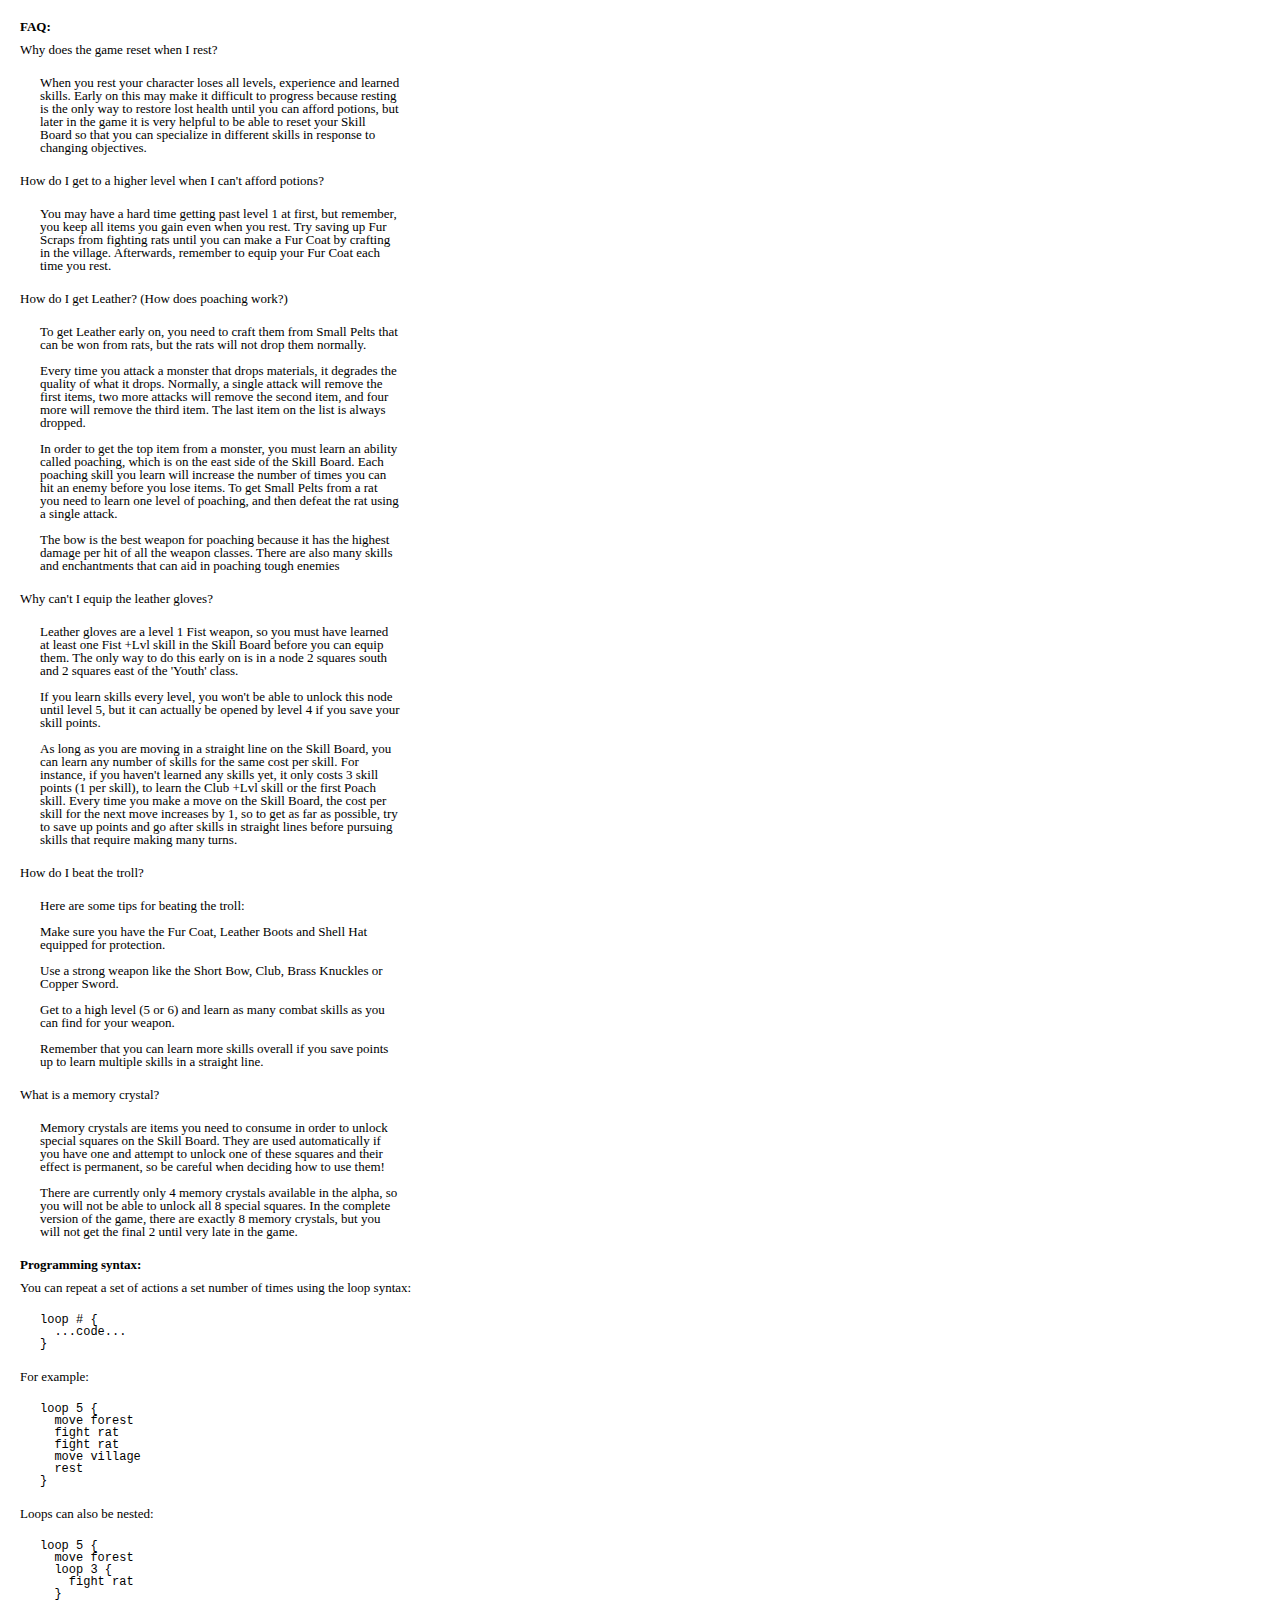
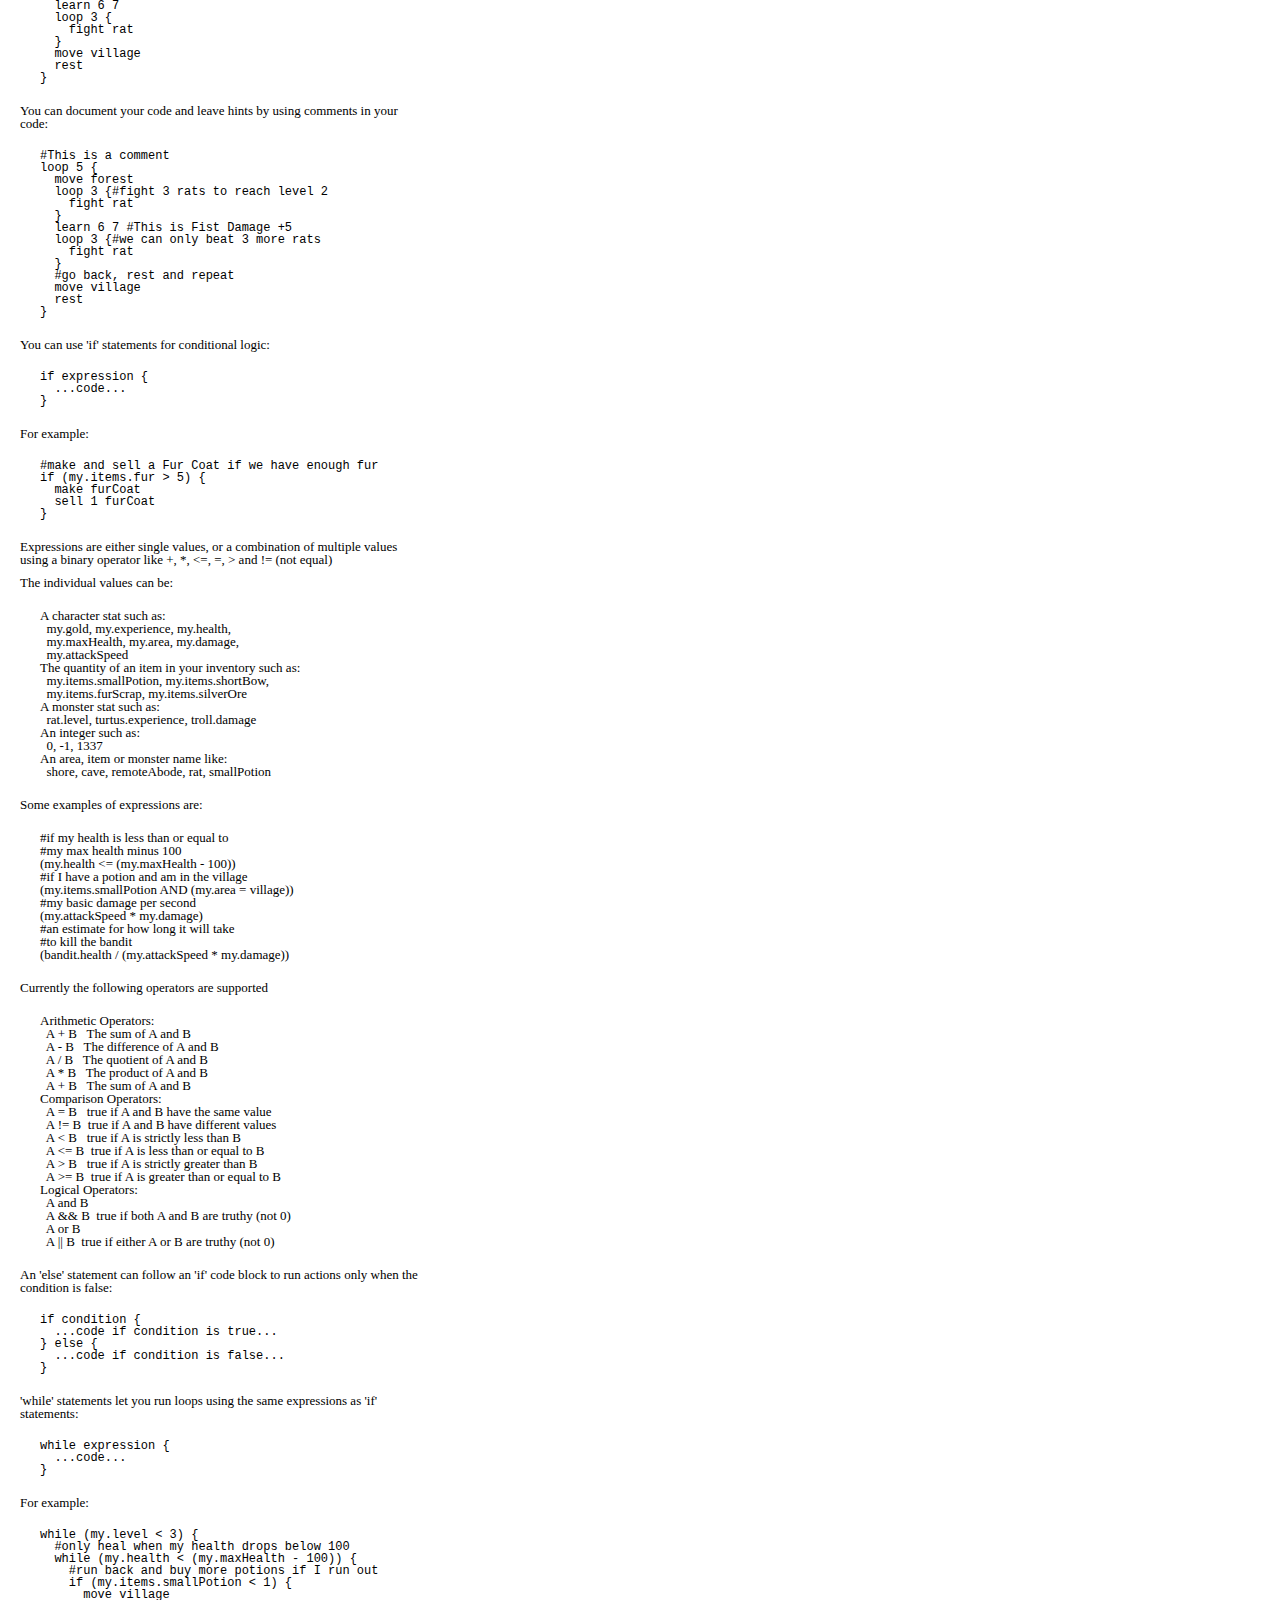
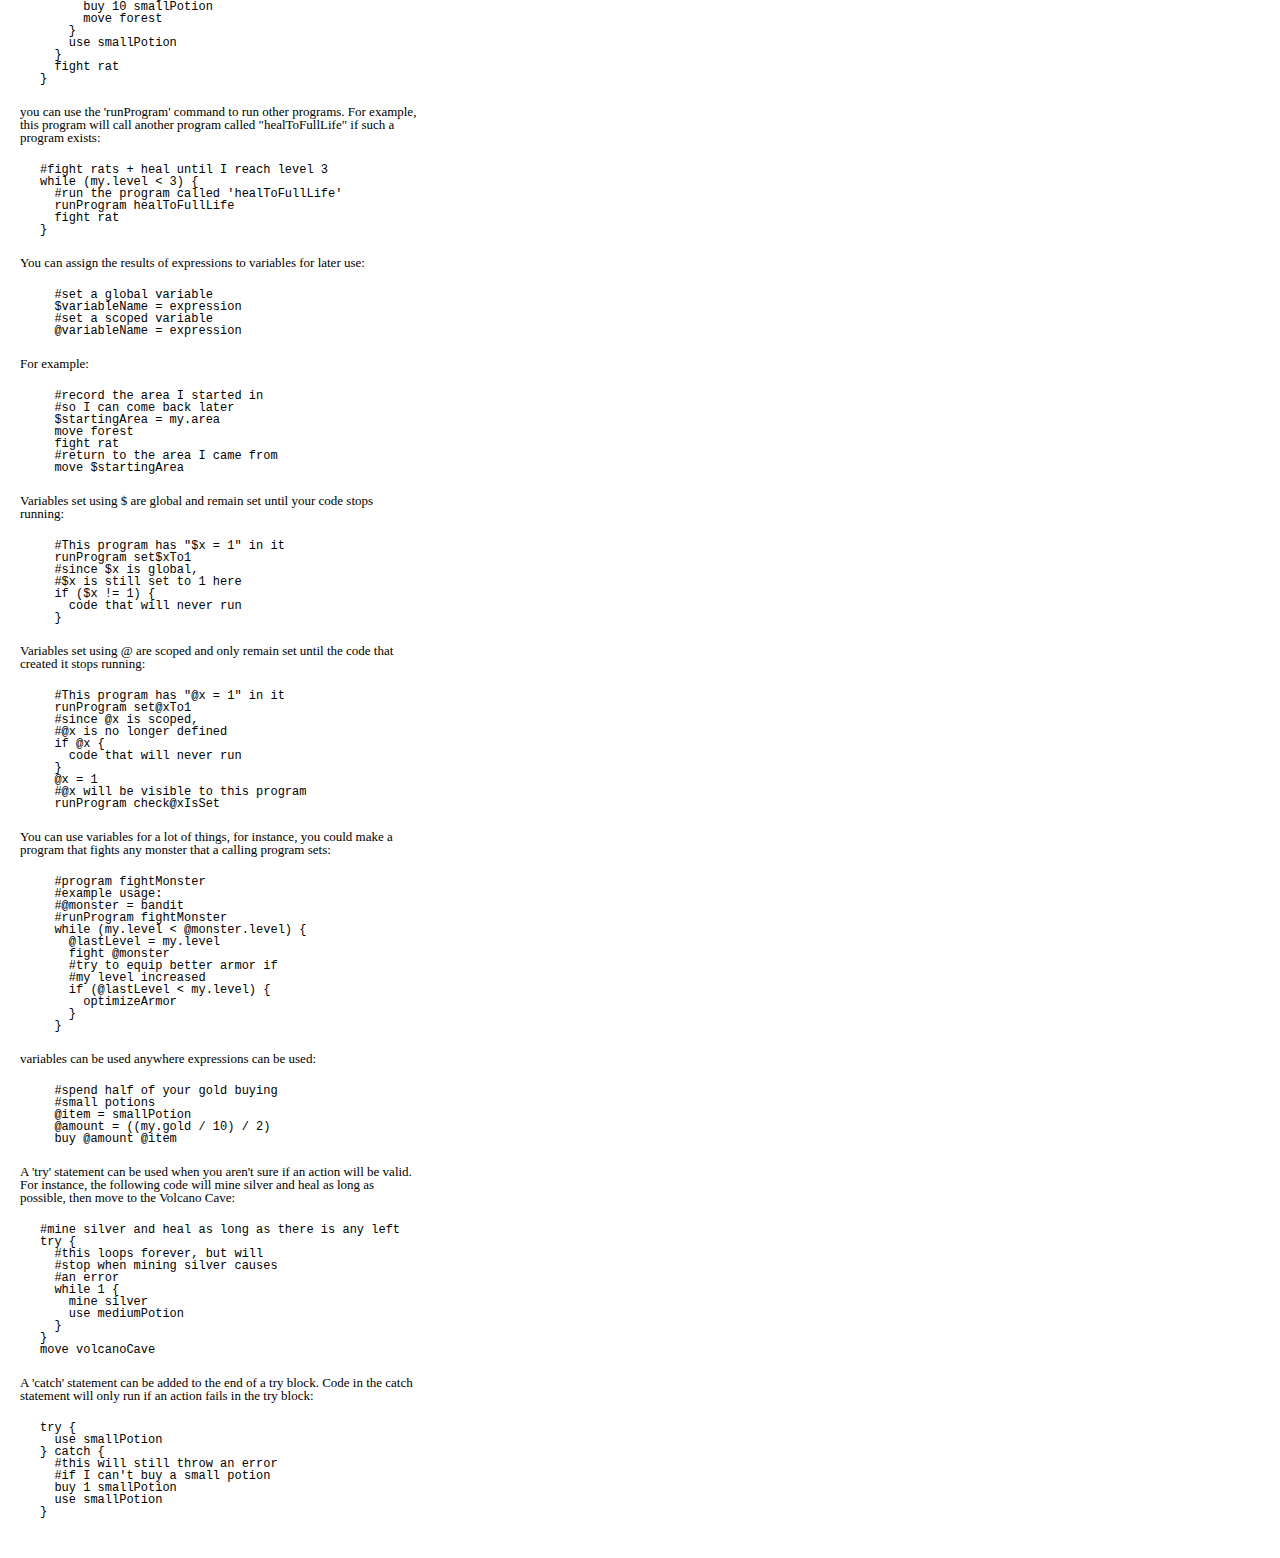
<file: manual.html>
<!DOCTYPE html>
<html>
<head>
<link rel="stylesheet" type="text/css" href="cssReset.css"/>
<style type="text/css" >
    .documentBody {
        font-size: small;
        font-family: verdana;
        padding: 20px;
        width: 400px;
    }
    pre {
        margin: 20px;
    }
    .code {
        font-family: monospace;
    }
    p {
        margin-top: 10px;
    }
    .answer {
        margin: 20px;
    }
    h1 {
        font-weight: bold;
    }
</style>
</head>
<body class="documentBody">
    <div class="helpContainer">
        <h1>FAQ:</h1>
        <p class="question">Why does the game reset when I rest?</p>
        <p class="answer">
            When you rest your character loses all levels, experience and learned skills.
            Early on this may make it difficult to progress because resting is the only way to restore lost health until
            you can afford potions, but later in the game it is very helpful to be able to reset your Skill Board so that
            you can specialize in different skills in response to changing objectives.
        </p>
        <p class="question">How do I get to a higher level when I can't afford potions?</p>
        <p class="answer">
            You may have a hard time getting past level 1 at first, but remember, you keep all items you gain even when you rest.
            Try saving up Fur Scraps from fighting rats until you can make a Fur Coat by crafting in the village. Afterwards,
            remember to equip your Fur Coat each time you rest.
        </p>
        <p class="question">How do I get Leather? (How does poaching work?)</p>
        <p class="answer">
            To get Leather early on, you need to craft them from Small Pelts that can be won from rats, but the rats will not drop them normally.
            <br/><br/>
            Every time you attack a monster that drops materials, it degrades the quality of what it drops.
            Normally, a single attack will remove the first items, two more attacks will remove the second item,
            and four more will remove the third item. The last item on the list is always dropped.
            <br/><br/>
            In order to get the top item from a monster, you must learn an ability called poaching, which is on the east side of the Skill Board.
            Each poaching skill you learn will increase the number of times you can hit an enemy before you lose items. To get Small Pelts from a rat
            you need to learn one level of poaching, and then defeat the rat using a single attack.
            <br/><br/>
            The bow is the best weapon for poaching because it has the highest damage per hit of all the weapon classes.
            There are also many skills and enchantments that can aid in poaching tough enemies
        </p>
        <p class="question">Why can't I equip the leather gloves?</p>
        <p class="answer">
            Leather gloves are a level 1 Fist weapon, so you must have learned at least one Fist +Lvl skill in the Skill Board before
            you can equip them. The only way to do this early on is in a node 2 squares south and 2 squares east of the 'Youth' class.
            <br/><br/>
            If you learn skills every level, you won't be able to unlock this node until level 5, but it can actually be opened by level 4 if you
            save your skill points.
            <br/><br/>
            As long as you are moving in a straight line on the Skill Board, you can learn any number of skills for the same cost per skill.
            For instance, if you haven't learned any skills yet, it only costs 3 skill points (1 per skill), to learn the Club +Lvl skill or
            the first Poach skill. Every time you make a move on the Skill Board, the cost per skill for the next move increases by 1, so to get
            as far as possible, try to save up points and go after skills in straight lines before pursuing skills that require making many turns.
        </p>
        <p class="question">How do I beat the troll?</p>
        <p class="answer">
            Here are some tips for beating the troll:<br/><br/>
            Make sure you have the Fur Coat, Leather Boots and Shell Hat equipped for protection.<br/><br/>
            Use a strong weapon like the Short Bow, Club, Brass Knuckles or Copper Sword.<br/><br/>
            Get to a high level (5 or 6) and learn as many combat skills as you can find for your weapon.<br/><br/>
            Remember that you can learn more skills overall if you save points up to learn multiple skills in a straight line.
        </p>
        <p class="question">What is a memory crystal?</p>
        <p class="answer">
            Memory crystals are items you need to consume in order to unlock special squares on the Skill Board. They are used automatically
            if you have one and attempt to unlock one of these squares and their effect is permanent, so be careful when deciding how to use them!
            <br/><br/>
            There are currently only 4 memory crystals available in the alpha, so you will not be able to unlock all 8 special squares.
            In the complete version of the game, there are exactly 8 memory crystals, but you will not get the final 2 until very late in the game.
        </p>
        <h1>Programming syntax:</h1>
<p>You can repeat a set of actions a set number of times using the loop syntax:</p>
<pre class="code">
loop # {
  ...code...
}
</pre>
<p>For example:</p>
<pre class="code">
loop 5 {
  move forest
  fight rat
  fight rat
  move village
  rest
}
</pre>
<p>Loops can also be nested:</p>
<pre class="code">
loop 5 {
  move forest
  loop 3 {
    fight rat
  }
  learn 6 7
  loop 3 {
    fight rat
  }
  move village
  rest
}
</pre>
<p>You can document your code and leave hints by using comments in your code:</p>
<pre class="code">
#This is a comment
loop 5 {
  move forest
  loop 3 {#fight 3 rats to reach level 2
    fight rat
  }
  learn 6 7 #This is Fist Damage +5
  loop 3 {#we can only beat 3 more rats
    fight rat
  }
  #go back, rest and repeat
  move village
  rest
}
</pre>
<p>You can use 'if' statements for conditional logic:</p>
<pre class="code">
if expression {
  ...code...
}
</pre>
<p>For example:</p>
<pre class="code">
#make and sell a Fur Coat if we have enough fur
if (my.items.fur > 5) {
  make furCoat
  sell 1 furCoat
}
</pre>
<p>Expressions are either single values, or a combination of multiple values using a binary operator like +, *, <=, =, > and != (not equal)</p>
<p>The individual values can be:</p>
<pre>
A character stat such as:
  my.gold, my.experience, my.health,
  my.maxHealth, my.area, my.damage,
  my.attackSpeed
The quantity of an item in your inventory such as:
  my.items.smallPotion, my.items.shortBow,
  my.items.furScrap, my.items.silverOre
A monster stat such as:
  rat.level, turtus.experience, troll.damage
An integer such as:
  0, -1, 1337
An area, item or monster name like:
  shore, cave, remoteAbode, rat, smallPotion
</pre>
<p>Some examples of expressions are:</p>
<pre>
#if my health is less than or equal to
#my max health minus 100
(my.health <= (my.maxHealth - 100))
#if I have a potion and am in the village
(my.items.smallPotion AND (my.area = village))
#my basic damage per second
(my.attackSpeed * my.damage)
#an estimate for how long it will take
#to kill the bandit
(bandit.health / (my.attackSpeed * my.damage))
</pre>
<p>Currently the following operators are supported</p>
<pre>
Arithmetic Operators:
  A + B   The sum of A and B
  A - B   The difference of A and B
  A / B   The quotient of A and B
  A * B   The product of A and B
  A + B   The sum of A and B
Comparison Operators:
  A = B   true if A and B have the same value
  A != B  true if A and B have different values
  A < B   true if A is strictly less than B
  A <= B  true if A is less than or equal to B
  A > B   true if A is strictly greater than B
  A >= B  true if A is greater than or equal to B
Logical Operators:
  A and B
  A && B  true if both A and B are truthy (not 0)
  A or B
  A || B  true if either A or B are truthy (not 0)
</pre>
<p>An 'else' statement can follow an 'if' code block to run actions only when the condition is false:</p>
<pre class="code">
if condition {
  ...code if condition is true...
} else {
  ...code if condition is false...
}
</pre>
<p>'while' statements let you run loops using the same expressions as 'if' statements:</p>
<pre class="code">
while expression {
  ...code...
}
</pre>
<p>For example:</p>
<pre class="code">
while (my.level < 3) {
  #only heal when my health drops below 100
  while (my.health < (my.maxHealth - 100)) {
    #run back and buy more potions if I run out
    if (my.items.smallPotion < 1) {
      move village
      buy 10 smallPotion
      move forest
    }
    use smallPotion
  }
  fight rat
}
</pre>
<p>you can use the 'runProgram' command to run other programs. For example, this program will call another program called "healToFullLife" if such a program exists:</p>
<pre class="code">
#fight rats + heal until I reach level 3
while (my.level < 3) {
  #run the program called 'healToFullLife'
  runProgram healToFullLife
  fight rat
}
</pre>
<p>You can assign the results of expressions to variables for later use:</p>
<pre class="code">
  #set a global variable
  $variableName = expression
  #set a scoped variable
  @variableName = expression
</pre>
<p>For example:</p>
<pre class="code">
  #record the area I started in
  #so I can come back later
  $startingArea = my.area
  move forest
  fight rat
  #return to the area I came from
  move $startingArea
</pre>
<p>Variables set using $ are global and remain set until your code stops running:</p>
<pre class="code">
  #This program has "$x = 1" in it
  runProgram set$xTo1
  #since $x is global,
  #$x is still set to 1 here
  if ($x != 1) {
    code that will never run
  }
</pre>
<p>Variables set using @ are scoped and only remain set until the code that created it stops running:</p>
<pre class="code">
  #This program has "@x = 1" in it
  runProgram set@xTo1
  #since @x is scoped,
  #@x is no longer defined
  if @x {
    code that will never run
  }
  @x = 1
  #@x will be visible to this program
  runProgram check@xIsSet
</pre>
<p>You can use variables for a lot of things, for instance, you could make a program that fights any monster that a calling program sets:</p>
<pre class="code">
  #program fightMonster
  #example usage:
  #@monster = bandit
  #runProgram fightMonster
  while (my.level < @monster.level) {
    @lastLevel = my.level
    fight @monster
    #try to equip better armor if
    #my level increased
    if (@lastLevel < my.level) {
      optimizeArmor
    }
  }
</pre>
<p>variables can be used anywhere expressions can be used:</p>
<pre class="code">
  #spend half of your gold buying
  #small potions
  @item = smallPotion
  @amount = ((my.gold / 10) / 2)
  buy @amount @item
</pre>
<p>A 'try' statement can be used when you aren't sure if an action will be valid. For instance, the following code will mine silver and heal as long as possible, then move to the Volcano Cave:</p>
<pre class="code">
#mine silver and heal as long as there is any left
try {
  #this loops forever, but will
  #stop when mining silver causes
  #an error
  while 1 {
    mine silver
    use mediumPotion
  }
}
move volcanoCave
</pre>
<p>A 'catch' statement can be added to the end of a try block. Code in the catch statement will only run if an action fails in the try block:</p>
<pre class="code">
try {
  use smallPotion
} catch {
  #this will still throw an error
  #if I can't buy a small potion
  buy 1 smallPotion
  use smallPotion
}
</pre>
    </div>
</body>
</html>
</file>
<file: cssReset.css>
/* http://meyerweb.com/eric/tools/css/reset/ 
   v2.0 | 20110126
   License: none (public domain)
*/

html, body, div, span, applet, object, iframe,
h1, h2, h3, h4, h5, h6, p, blockquote, pre,
a, abbr, acronym, address, big, cite, code,
del, dfn, em, img, ins, kbd, q, s, samp,
small, strike, strong, sub, sup, tt, var,
b, u, i, center,
dl, dt, dd, ol, ul, li,
fieldset, form, label, legend,
table, caption, tbody, tfoot, thead, tr, th, td,
article, aside, canvas, details, embed, 
figure, figcaption, footer, header, hgroup, 
menu, nav, output, ruby, section, summary,
time, mark, audio, video {
	margin: 0;
	padding: 0;
	border: 0;
	font-size: 100%;
	font: inherit;
	vertical-align: baseline;
}
/* HTML5 display-role reset for older browsers */
article, aside, details, figcaption, figure, 
footer, header, hgroup, menu, nav, section {
	display: block;
}
body {
	line-height: 1;
}
ol, ul {
	list-style: none;
}
blockquote, q {
	quotes: none;
}
blockquote:before, blockquote:after,
q:before, q:after {
	content: '';
	content: none;
}
table {
	border-collapse: collapse;
	border-spacing: 0;
}
</file>
